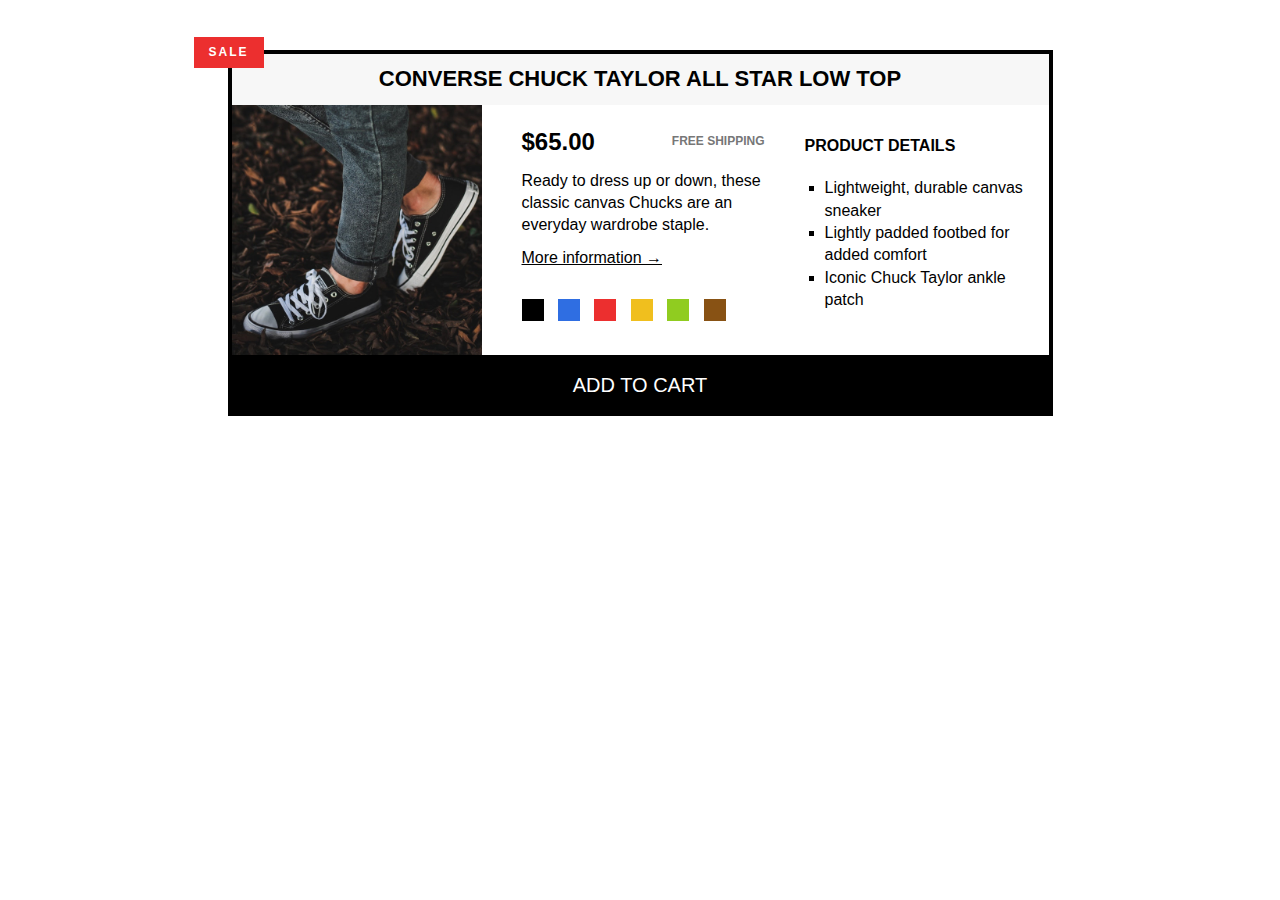
<file: Converse-Challenge/index.html>
<!DOCTYPE html>
<html lang="en">
  <head>
    <meta charset="UTF-8" />
    <link href="style.css" rel="stylesheet" />
    <title>Converse Challenge</title>
  </head>

  <body>
    <div>
      <article class="product">
        <p class="sale">SALE</p>
        <h2 class="product-title">Converse Chuck Taylor All Star Low Top</h2>
        <div class="container clearfix">
          <img
            src="img/Converse.jpg"
            alt="Chuck Taylor All Star Shoe"
            height="250"
            width="250"
            class="product-img"
          />

          <div class="product-info">
            <p class="price"><strong>$65.00</strong></p>
            <p class="shipping">Free shipping</p>
            <p class="description">
              Ready to dress up or down, these classic canvas Chucks are an
              everyday wardrobe staple.
            </p>

            <a class="more-info" href="https://www.converse.com"
              >More information &rarr;</a
            >

            <div class="colors">
              <div class="color"></div>
              <div class="color blue"></div>
              <div class="color red"></div>
              <div class="color yellow"></div>
              <div class="color green"></div>
              <div class="color brown"></div>
            </div>
          </div>

          <div class="product-details">
            <h3 class="details-title">Product details</h3>
            <ul class="details-list">
              <li>Lightweight, durable canvas sneaker</li>
              <li>Lightly padded footbed for added comfort</li>
              <li>Iconic Chuck Taylor ankle patch</li>
            </ul>
          </div>
        </div>
        <button class="add-to-cart">Add to cart</button>
      </article>
    </div>
  </body>
</html>
</file>
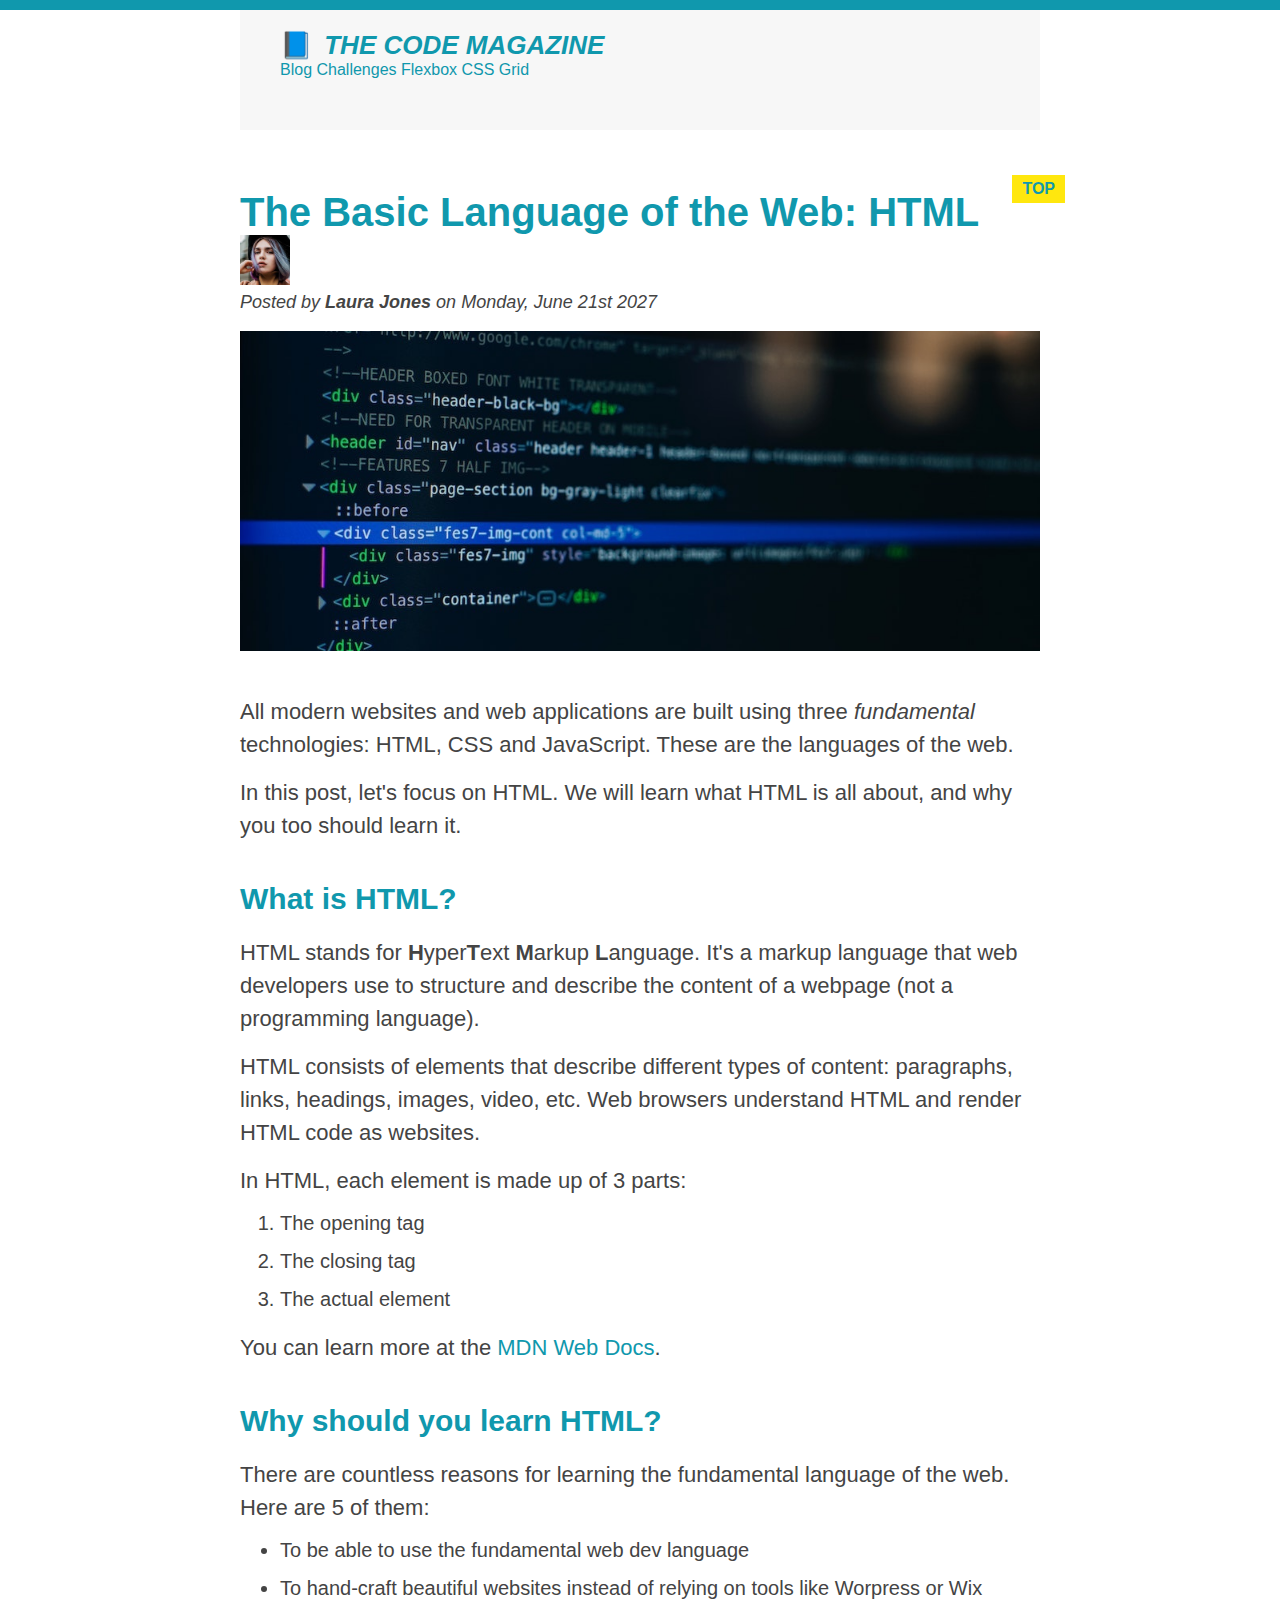
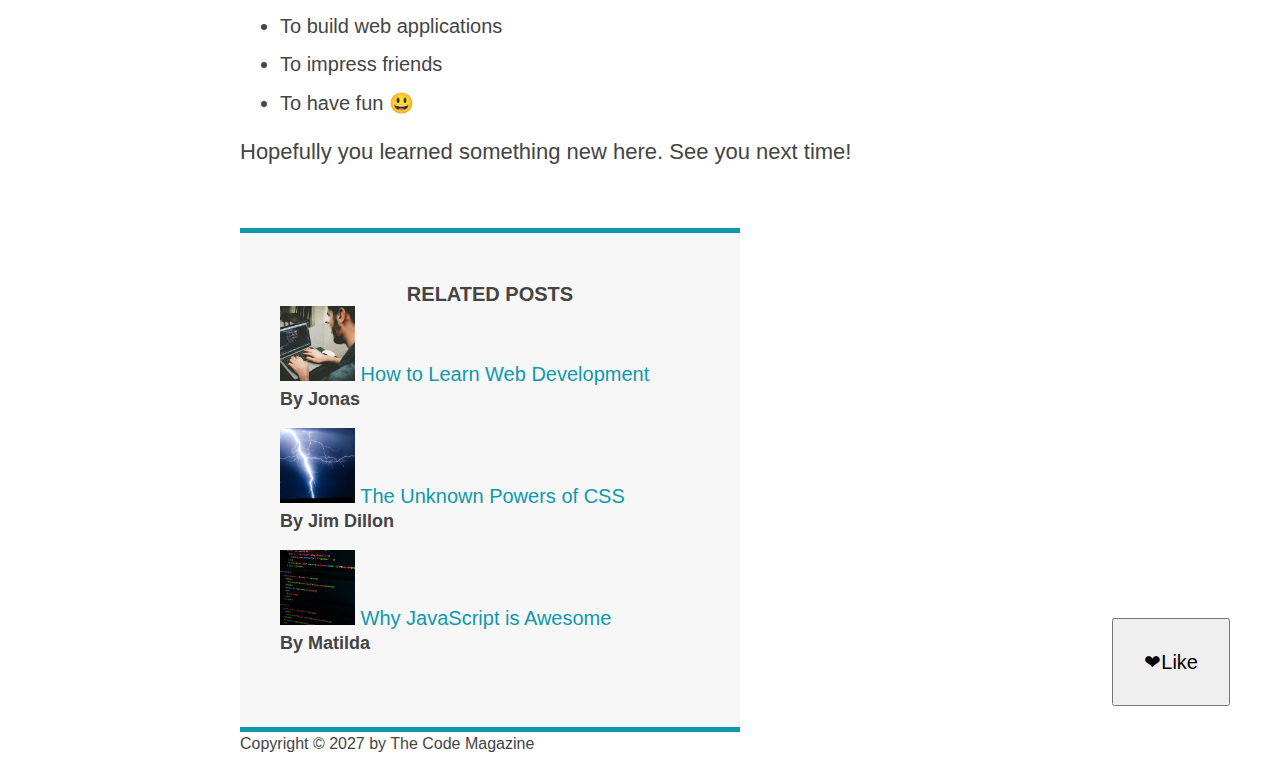
<file: Web-Page-Example/index.html>
<!DOCTYPE html>
<html lang="en">
  <head>
    <meta charset="UTF-8" />
    <link href="style.css" rel="stylesheet" />
    <title>The Basic Language of the Web: HTML</title>
  </head>

  <body>
    <div class="container">
      <header class="main-header">
        <h1>📘 The Code Magazine</h1>

        <nav>
          <a href="blog.html">Blog</a>
          <a href="#">Challenges</a>
          <a href="#">Flexbox</a>
          <a href="#">CSS Grid</a>
        </nav>
      </header>

      <article>
        <header class="post-header">
          <h2>The Basic Language of the Web: HTML</h2>

          <img
            src="img/laura-jones.jpg"
            alt="Hadshot of Laura Jones"
            width="50"
            height="50"
          />

          <p id="author">
            Posted by <strong>Laura Jones</strong> on Monday, June 21st 2027
          </p>

          <img
            src="img/post-img.jpg"
            alt="HTML code on screen"
            class="post-img"
          />
        </header>

        <p>
          All modern websites and web applications are built using three
          <em>fundamental</em>
          technologies: HTML, CSS and JavaScript. These are the languages of the
          web.
        </p>

        <p>
          In this post, let's focus on HTML. We will learn what HTML is all
          about, and why you too should learn it.
        </p>

        <h3>What is HTML?</h3>

        <p>
          HTML stands for <strong>H</strong>yper<strong>T</strong>ext
          <strong>M</strong>arkup <strong>L</strong>anguage. It's a markup
          language that web developers use to structure and describe the content
          of a webpage (not a programming language).
        </p>

        <p>
          HTML consists of elements that describe different types of content:
          paragraphs, links, headings, images, video, etc. Web browsers
          understand HTML and render HTML code as websites.
        </p>

        <p>In HTML, each element is made up of 3 parts:</p>
        <p></p>

        <ol>
          <li>The opening tag</li>
          <li>The closing tag</li>
          <li>The actual element</li>
        </ol>
        <p>
          You can learn more at the
          <a
            href="https://developer.mozilla.org/es/docs/Web/HTML"
            target="_blank"
            >MDN Web Docs</a
          >.
        </p>

        <h3>Why should you learn HTML?</h3>

        <p>
          There are countless reasons for learning the fundamental language of
          the web. Here are 5 of them:
        </p>

        <ul>
          <li>To be able to use the fundamental web dev language</li>
          <li>
            To hand-craft beautiful websites instead of relying on tools like
            Worpress or Wix
          </li>
          <li>To build web applications</li>
          <li>To impress friends</li>
          <li>To have fun 😃</li>
        </ul>

        <p>Hopefully you learned something new here. See you next time!</p>
      </article>

      <aside>
        <h4>Related Posts</h4>

        <ul class="related">
          <li>
            <img
              src="img/related-1.jpg"
              alt="Man programming"
              width="75"
              height="75"
            />
            <a href="#">How to Learn Web Development</a>

            <p class="related-author">By Jonas</p>
          </li>
          <li>
            <img src="img/related-2.jpg" alt="A Flash" width="75" height="75" />
            <a href="#">The Unknown Powers of CSS</a>

            <p class="related-author">By Jim Dillon</p>
          </li>
          <li>
            <img
              src="img/related-3.jpg"
              alt="Code on a screen"
              width="75"
              height="75"
            />
            <a href="#">Why JavaScript is Awesome</a>

            <p class="related-author">By Matilda</p>
          </li>
        </ul>
      </aside>

      <footer>
        <p id="copyright">Copyright &copy; 2027 by The Code Magazine</p>
      </footer>
    </div>

    <button>❤Like</button>
  </body>
</html>
</file>
<file: Converse-Challenge/style.css>
* {
  margin: 0;
  padding: 0;
  box-sizing: border-box;
}

body {
  font-family: sans-serif;
  line-height: 1.4;
}

.product {
  border: 4px solid black;
  width: 825px;
  margin: 50px auto;
  position: relative;
}

.sale {
  font-size: 12px;
  color: #fff;
  letter-spacing: 2px;
  font-weight: bold;
  padding: 7px 15px;
  background-color: #ec2f2f;
  display: inline-block;
  position: absolute;
  left: -38px;
  top: -17px;
}

.product-title {
  font-size: 22px;
  background-color: #f7f7f7;
  text-align: center;
  text-transform: uppercase;

  padding: 10px 0;
}

.price {
  font-size: 24px;
  float: left;
}

.shipping {
  font-size: 12px;
  color: #777;
  font-weight: bold;
  text-transform: uppercase;
  margin-bottom: 20px;
  float: right;
  margin-top: 8px;
}

.description {
  margin-bottom: 10px;
  clear: both;
}

.details-title {
  text-transform: uppercase;
  font-size: 16px;
  margin-top: 30px;
  margin-bottom: 20px;
}

.details-list {
  list-style: square;
  margin-left: 20px;
}

.more-info:link,
.more-info:visited {
  color: black;
  margin-bottom: 30px;
  display: inline-block;
}

.more-info:hover,
.more-info:active {
  text-decoration: none;
}

.color {
  background-color: black;
  display: inline-block;
  width: 22px;
  height: 22px;
  margin-right: 10px;
}

.blue {
  background-color: #2f6ee2;
}

.red {
  background-color: #ec2f2f;
}

.yellow {
  background-color: #f0bf1e;
}

.green {
  background-color: #90cc20;
}

.brown {
  background-color: #885214;
}

.add-to-cart {
  font-size: 20px;
  border: none;
  color: white;
  background-color: black;
  text-transform: uppercase;
  cursor: pointer;

  padding: 15px;
  width: 100%;
  border-top: 4px solid black;
}

.add-to-cart:hover {
  color: black;
  background-color: white;
}

.clearfix::after {
  clear: both;
  content: "";
  display: block;
}

.product-img {
  float: left;
  margin-right: 40px;
}

.product-info {
  width: 243px;
  float: left;
  margin-right: 40px;
  margin-top: 20px;
}

.product-details {
  width: 243px;
  float: left;
}
</file>
<file: Web-Page-Example/style.css>
* {
  padding: 0;
  margin: 0;
}

body {
  font-family: sans-serif;
  color: #444;
  border-top: 10px solid #1098ad;
  position: relative;
}

.container {
  width: 800px;
  margin: 0 auto;
}

.main-header {
  background-color: #f7f7f7;

  padding: 20px 40px;
  margin-bottom: 60px;
  height: 80px;
}

.post-header {
  margin-bottom: 40px;
}

article {
  margin-bottom: 60px;
}

aside {
  background-color: #f7f7f7;
  border-top: 5px solid #1098ad;
  border-bottom: 5px solid #1098ad;
  padding: 50px 0;
  width: 500px;
}

h1,
h2,
h3 {
  color: #1098ad;
}

h1 {
  font-size: 26px;
  text-transform: uppercase;
  font-style: italic;
}

h2 {
  font-size: 40px;
}

h3 {
  font-size: 30px;
  margin-bottom: 20px;
  margin-top: 40px;
}

h4 {
  font-size: 20px;
  text-transform: uppercase;
  text-align: center;
}

p {
  font-size: 22px;
  line-height: 1.5;
  margin-bottom: 15px;
}

ul,
ol {
  margin-left: 40px;
  margin-bottom: 20px;
}

li {
  font-size: 20px;
  margin-bottom: 15px;
}

li:last-child {
  margin-bottom: 0;
}

/* footer p {
  font-size: 16px;
} */

#author {
  font-size: 18px;
  font-style: italic;
}

#copyright {
  font-size: 16px;
}

.related-author {
  font-size: 18px;
  font-weight: bold;
}

.related {
  list-style: none;
}

a:link {
  color: #1098ad;
  text-decoration: none;
}

a:visited {
  color: #1098ad;
  text-decoration: none;
}

a:hover {
  color: #0b6775;
}

a:active {
  color: #17c1db;
}

.post-img {
  width: 100%;
  height: auto;
}

button {
  font-size: 20px;
  padding: 30px;
  cursor: pointer;

  position: absolute;
  bottom: 50px;
  right: 50px;
}

h1::first-letter {
  font-style: normal;
  margin-right: 5px;
}

h2 {
  position: relative;
}

h2::after {
  content: "TOP";
  background-color: #ffe70e;
  font-size: 16px;
  font-weight: bold;
  display: inline-block;
  padding: 5px 10px;
  position: absolute;
  top: -15px;
  right: -25px;
}
</file>
